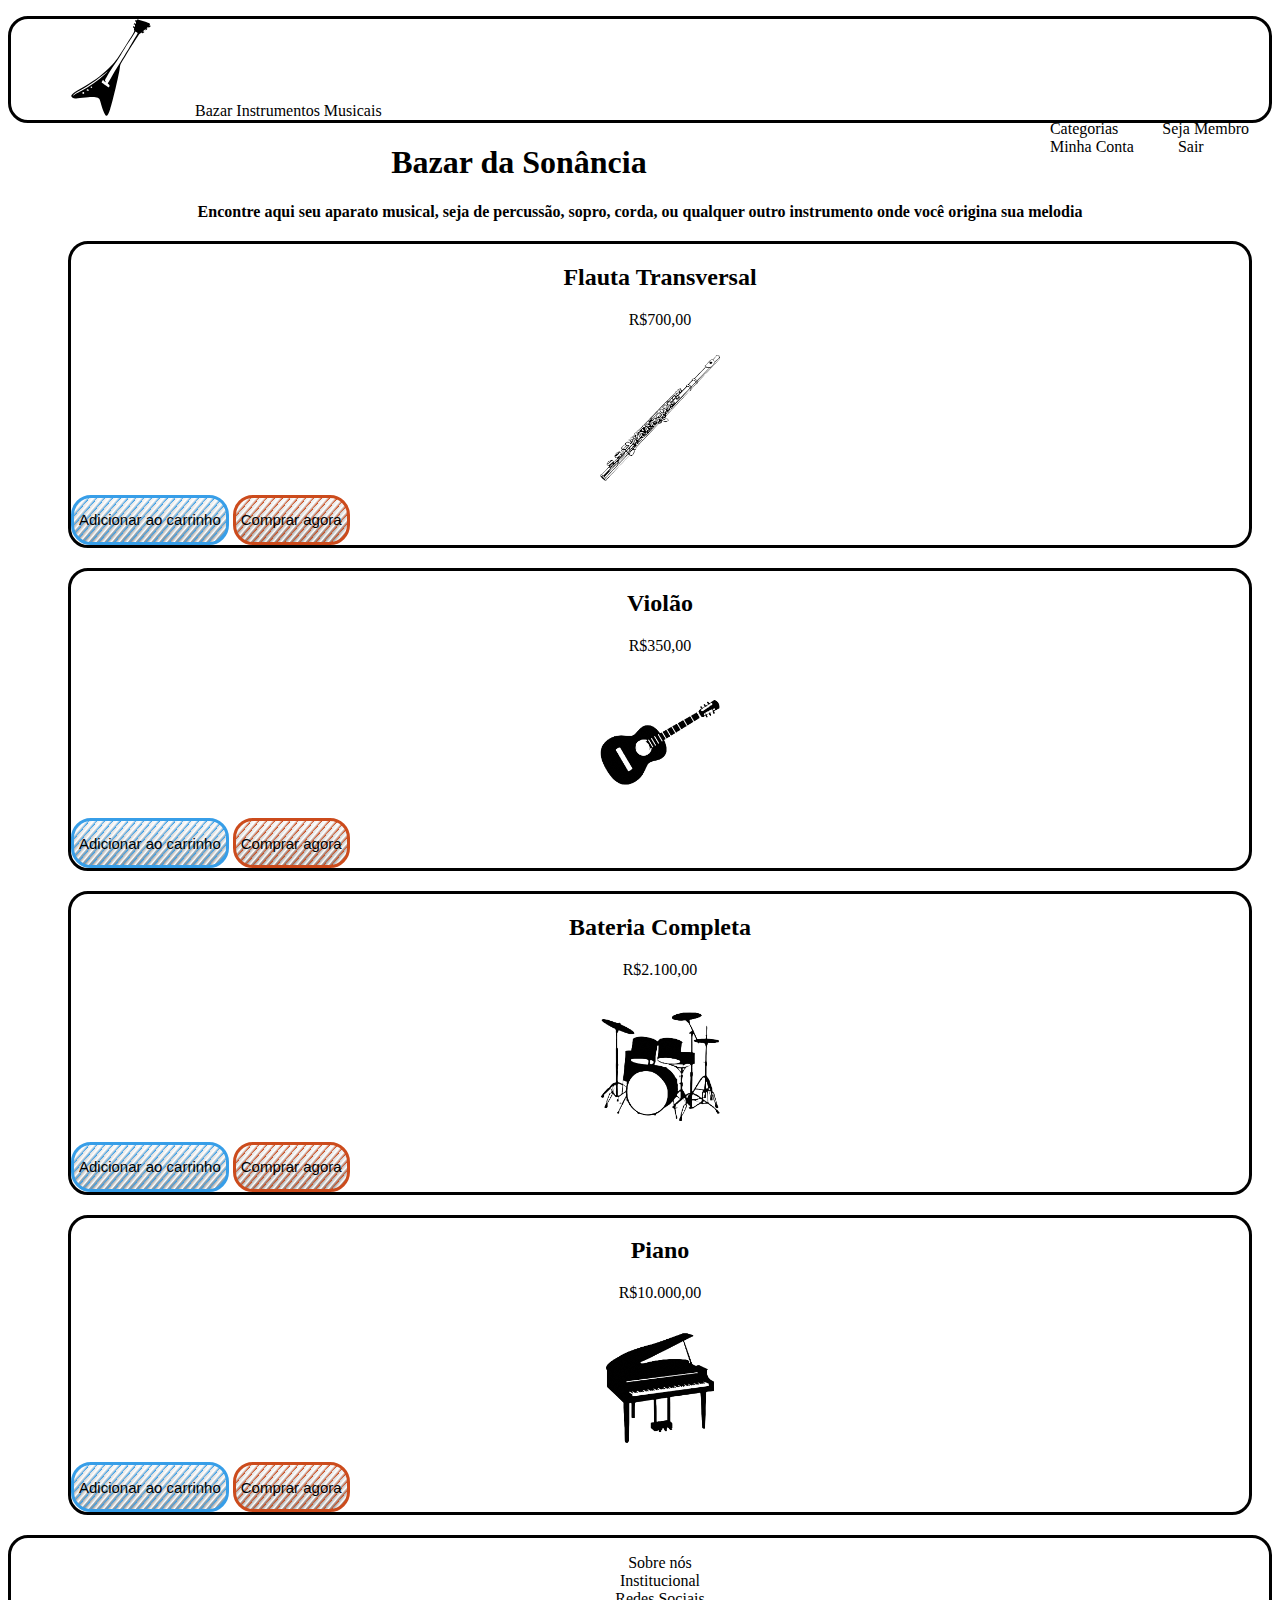
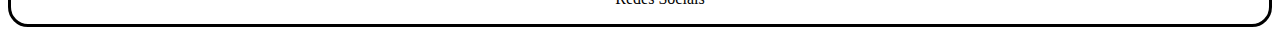
<file: index.html>
<!DOCTYPE html>
<html lang="pt-br">
    <head>
        <meta charset="UTF-8">
        <meta name="viewport" content="width=device-width, initial-scale=1.0">
        <title>Bazar Instrumentos Musicais</title>
        <link rel="stylesheet" href="./assets/css/estilos.css">
        <link
            href="https://cdn.jsdelivr.net/npm/bootstrap@5.2.1/dist/css/bootstrap.min.css"
            rel="stylesheet"
            integrity="sha384-iYQeCzEYFbKjA/T2uDLTpkwGzCiq6soy8tYaI1GyVh/UjpbCx/TYkiZhlZB6+fzT"
            crossorigin="anonymous">
    </head>
    <body>
        <header class="leiaute-cabecalho ">
            <ul class="menu row align-items-center justify-content-center">
                <section
                    class="menu__logo row align-items-center justify-content-start col-lg-6">
                    <li class="col-2">
                        <a href="index.html">
                            <img src="./assets/images/Logo_guitarra.svg" alt="Guitarra" width="80px">
                        </a>
                    </li>
                    <li class="col-10">
                        <a href="">Bazar Instrumentos Musicais</a>
                    </li>
                </section>
                <section
                    class="menu__principal row align-items-center justify-content-end col-lg-6">
                    <section class="row align-items-center col-sm-6">
                        <li class="col-6">
                            <a href="">Categorias</a>
                        </li >
                        <li class="col-6">
                            <a href="">Seja Membro</a>
                        </li>
                    </section>
                    <section class="row align-items-center col-sm-6">
                        <li class="col-6">
                            <a href="">Minha Conta</a>
                        </li>
                        <li class="col-6">
                            <a href="">Sair</a>
                        </li>
                    </section>
                </section>
            </ul>
        </header>
        <main class="container">
            <header class="row justify-content-center">
                <h1 class="titulo col-xlg-12">Bazar da Sonância</h1>
                <p class="descricao col-sm-6">Encontre aqui seu aparato musical, seja de
                    percussão, sopro, corda, ou qualquer outro instrumento onde você origina sua
                    melodia</p>
            </header>
            <ul class="vitrine mx-auto row justify-content-center">
                <li class="mercadorias col-md-4">
                    <header class="mercadorias__info">
                        <h2>Flauta Transversal</h2>
                        <p>R$700,00</p>
                        <img class="visual" src="./assets/images/item_flauta.png" alt="Flauta">
                    </header>
                    <footer class="row align-items-center">
                        <button class="botao adicionar col-6">Adicionar ao carrinho</button>
                        <button class="botao comprar col-6">Comprar agora</button>
                    </footer>
                </li>
                <li class="mercadorias col-md-4">
                    <header class="mercadorias__info">
                        <h2>Violão</h2>
                        <p>R$350,00</p>
                        <img class="visual" src="./assets/images/item_violao.png" alt="Violao">
                    </header>
                    <footer class="row align-items-center">
                        <button class="botao adicionar col-6">Adicionar ao carrinho</button>
                        <button class="botao comprar col-6">Comprar agora</button>
                    </footer>
                </li>
                <li class="mercadorias col-md-4">
                    <header class="mercadorias__info">
                        <h2>Bateria Completa</h2>
                        <p>R$2.100,00</p>
                        <img class="visual" src="./assets/images/item_bateria.png" alt="Flauta">
                    </header>
                    <footer class="row align-items-center">
                        <button class="botao adicionar col-6">Adicionar ao carrinho</button>
                        <button class="botao comprar col-6">Comprar agora</button>
                    </footer>
                </li>
                <li class="mercadorias col-md-4">
                    <header class="mercadorias__info">
                        <h2>Piano</h2>
                        <p>R$10.000,00</p>
                        <img class="visual" src="./assets/images/item_piano.png" alt="Flauta">
                    </header>
                    <footer class="row align-items-center">
                        <button class="botao adicionar col-6">Adicionar ao carrinho</button>
                        <button class="botao comprar col-6">Comprar agora</button>
                    </footer>
                </li>
            </ul>
        </main>
        <footer class="leiaute-rodape">
            <ul class="rodape row justify-content-center">
                <section class="row col-6">
                    <section class="row col-lg-6">
                        <li class="col-8">
                            <a href="">Sobre nós</a>
                        </li >
                        <li class="col-4">
                            <a href="">Institucional</a>
                        </li>
                    </section>
                    <section class="row col-lg-6">
                        <li class="col-12">
                            <a href="">Redes Sociais</a>
                        </li>
                    </section>
                </section>
            </ul>

        </footer>
        <script
            src="https://cdn.jsdelivr.net/npm/bootstrap@5.2.1/dist/js/bootstrap.bundle.min.js"
            integrity="sha384-u1OknCvxWvY5kfmNBILK2hRnQC3Pr17a+RTT6rIHI7NnikvbZlHgTPOOmMi466C8"
            crossorigin="anonymous"></script>
    </body>
</html>
</file>
<file: assets/css/estilos.css>
.menu {
    list-style: none;
    border-radius: 20px 20px 20px 20px;
    border: solid black;  
}
.menu li{
    text-decoration: none;
    display: inline;
    padding: 20px;
}
.menu li a{
    text-decoration: none;
    color:black;
}
.menu__principal {
    float: right;
}
.titulo {
    text-align: center;
}
.descricao{
    font-weight: bold;
    font-family: Georgia, 'Times New Roman', Times, serif;
    text-align: center;
}
.vitrine{
    list-style: none;
}
.vitrine li {
    border-radius: 20px 20px 20px 20px;
    border: solid black;
    margin: 20px;
}
.mercadorias__info {
    text-align: center;
}
.visual {
    width: 120px;
    margin: 10px;
}
.botao{
    height: 50px;
    border-radius: 20px 20px 20px 20px;
    padding: 5px;
    font-size: 15px;
}
.adicionar {
    border: solid rgb(55, 158, 232);
    background: repeating-linear-gradient(
    130deg,
    transparent,
    white 3px,
    rgba(55, 158, 232, 0.05) 4px,
    rgb(55, 158, 232) 6px),
    linear-gradient(to bottom, #eeeeee, #999999);
}
.comprar {
    border: solid rgb(204, 75, 28);
    background: repeating-linear-gradient(
        130deg,
        transparent,
        white 3px,
        rgb(204, 75, 28, 0.05) 4px,
        rgb(204, 75, 28) 6px),
        linear-gradient(to bottom, #eeeeee, #999999);
}
.leiaute-rodape {
    border-radius: 20px 20px 20px 20px;
    border: solid black; 
    text-align: center;  
}
.rodape {
    list-style: none;
}
.rodape a {
    text-decoration: none;
    color:black;
}
</file>
